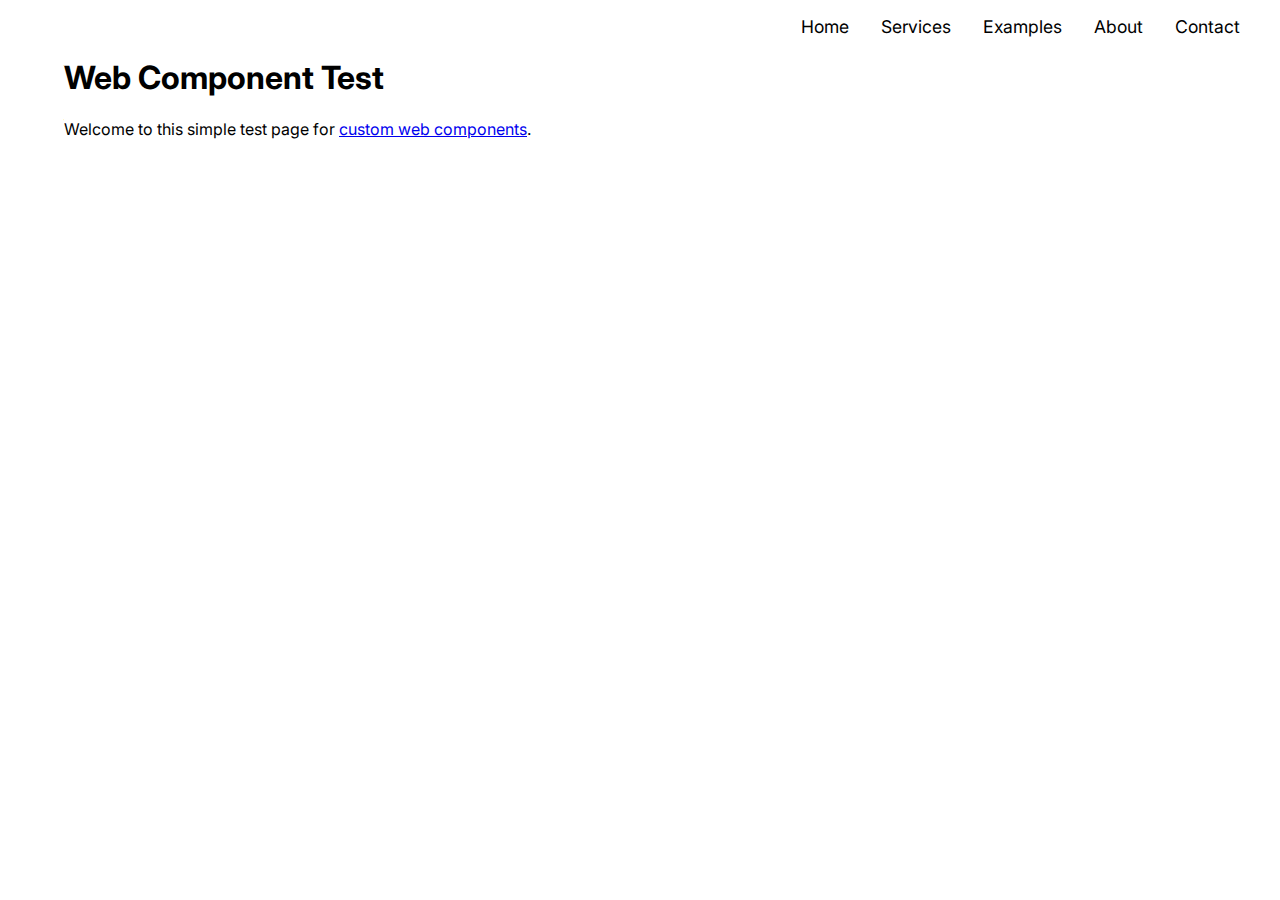
<file: index.html>
<!DOCTYPE html>
<html lang="en">
  <head>
    <meta charset="UTF-8" />
    <meta name="viewport" content="width=device-width, initial-scale=1.0" />
    <title>WCT</title>
    <link rel="stylesheet" href="styles.css" />
    <link rel="apple-touch-icon" sizes="180x180" href="favicon_io/apple-touch-icon.png" />
    <link rel="icon" type="image/png" sizes="32x32" href="favicon_io/favicon-32x32.png" />
    <link rel="icon" type="image/png" sizes="16x16" href="favicon_io/favicon-16x16.png" />
    <link rel="manifest" href="favicon_io/site.webmanifest" />
    <script type="module" src="components/navbar.js"></script>
    <script>
      /*to prevent Firefox FOUC, this must be here
        https://stackoverflow.com/questions/21147149/flash-of-unstyled-content-fouc-in-firefox-only-is-ff-slow-renderer
        */

      let FF_FOUC_FIX;
    </script>
  </head>
  <body>
    <nav-bar></nav-bar>
    <h1>Web Component Test</h1>
    <p>Welcome to this simple test page for <a href="about.html">custom web components</a>.</p>
  </body>
</html>
</file>
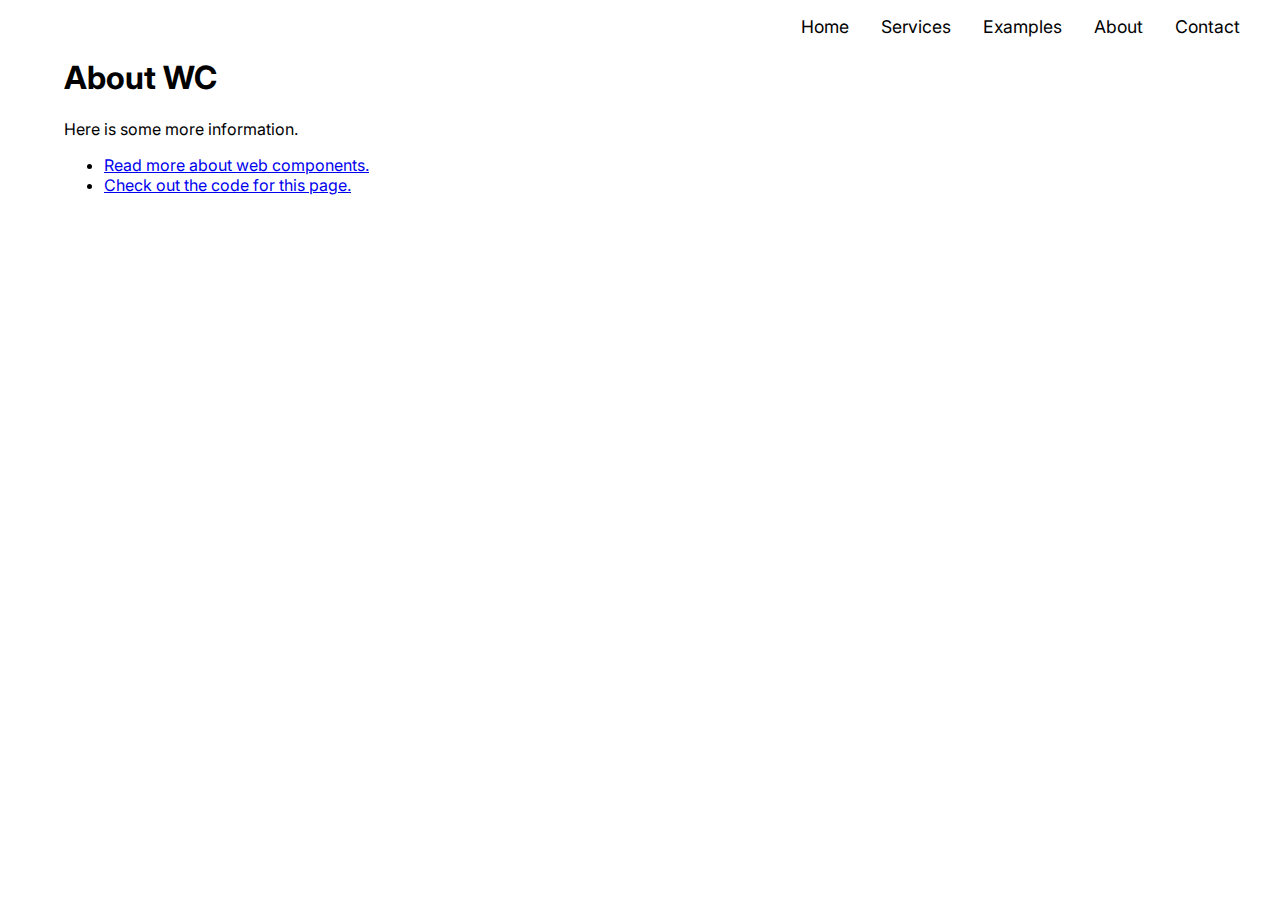
<file: about.html>
<!DOCTYPE html>
<html lang="en">
  <head>
    <meta charset="UTF-8" />
    <meta name="viewport" content="width=device-width, initial-scale=1.0" />
    <title>About</title>
    <link rel="stylesheet" href="styles.css" />
    <link rel="apple-touch-icon" sizes="180x180" href="favicon_io/apple-touch-icon.png" />
    <link rel="icon" type="image/png" sizes="32x32" href="favicon_io/favicon-32x32.png" />
    <link rel="icon" type="image/png" sizes="16x16" href="favicon_io/favicon-16x16.png" />
    <link rel="manifest" href="favicon_io/site.webmanifest" />
    <script type="module" src="./components/navbar.js"></script>
    <script>
      /*to prevent Firefox FOUC, this must be here*/
      let FF_FOUC_FIX;
    </script>
  </head>
  <body>
    <nav-bar></nav-bar>
    <h1>About WC</h1>
    Here is some more information.
    <ul>
        <li><a href="https://developer.mozilla.org/en-US/docs/Web/API/Web_components" target="_blank">Read more about web components.</a></li>
        <li><a href="https://github.com/espenraugstad/basic_vanilla" target="_blank">Check out the code for this page.</a></li>
    </ul>
  </body>
</html>
</file>
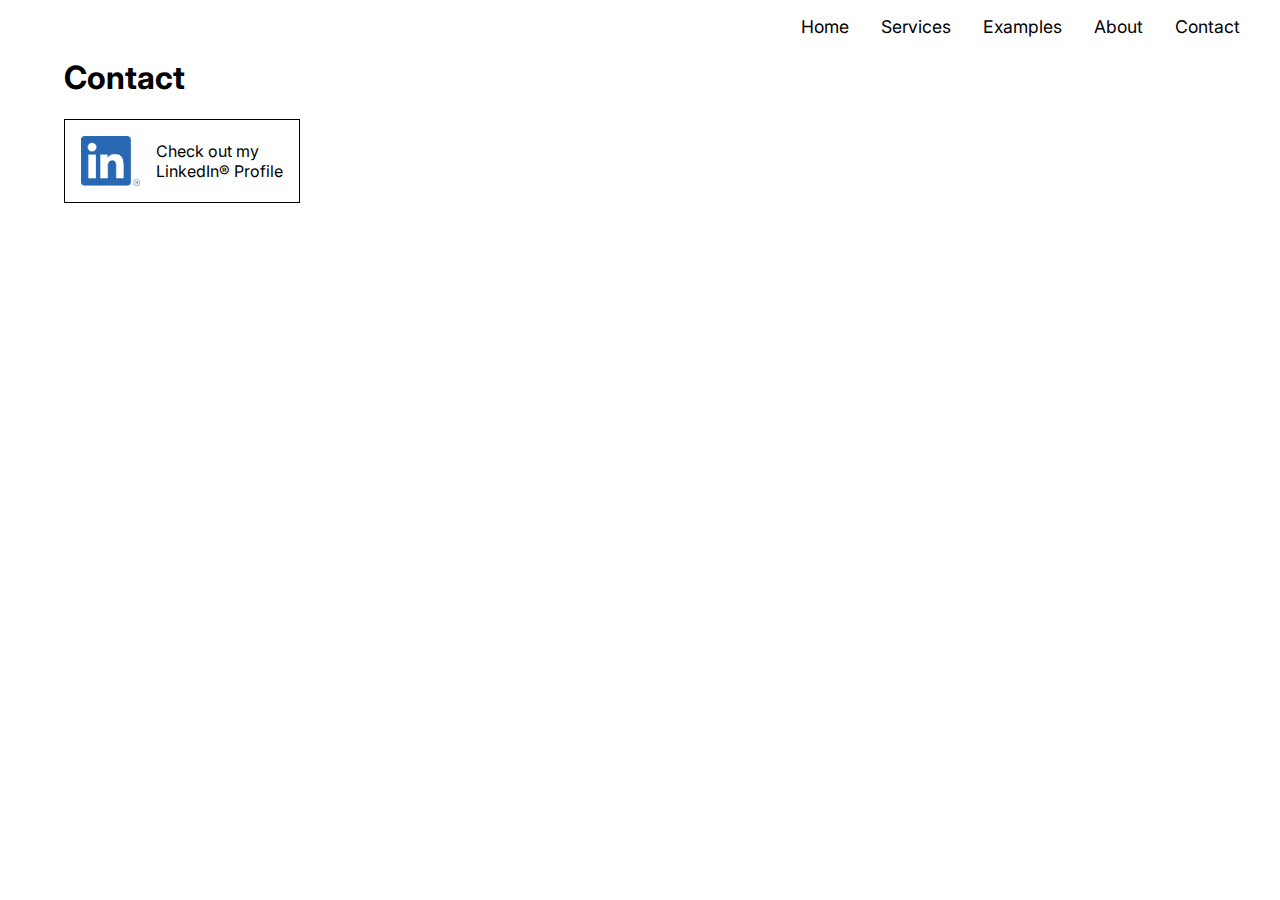
<file: contact.html>
<!DOCTYPE html>
<html lang="en">
  <head>
    <meta charset="UTF-8" />
    <meta name="viewport" content="width=device-width, initial-scale=1.0" />
    <title>Contact</title>
    <link rel="stylesheet" href="styles.css" />
    <link rel="apple-touch-icon" sizes="180x180" href="favicon_io/apple-touch-icon.png" />
    <link rel="icon" type="image/png" sizes="32x32" href="favicon_io/favicon-32x32.png" />
    <link rel="icon" type="image/png" sizes="16x16" href="favicon_io/favicon-16x16.png" />
    <link rel="manifest" href="favicon_io/site.webmanifest" />
    <script type="module" src="./components/navbar.js"></script>
    <script>
      /*to prevent Firefox FOUC, this must be here*/
      let FF_FOUC_FIX;
    </script>
  </head>
  <body>
    <nav-bar></nav-bar>
    <h1>Contact</h1>
    <a id="linkedinlink" href="https://www.linkedin.com/in/espen-raugstad/" target="_blank">
    <div id="linkedin">
        <img src="images/LI-In-Bug.png" alt="linkedin in logo">
        <div id="linkedinText">
            Check out my<br> LinkedIn&reg; Profile
        </div>
    </div>
</a>
  </body>
</html>
</file>
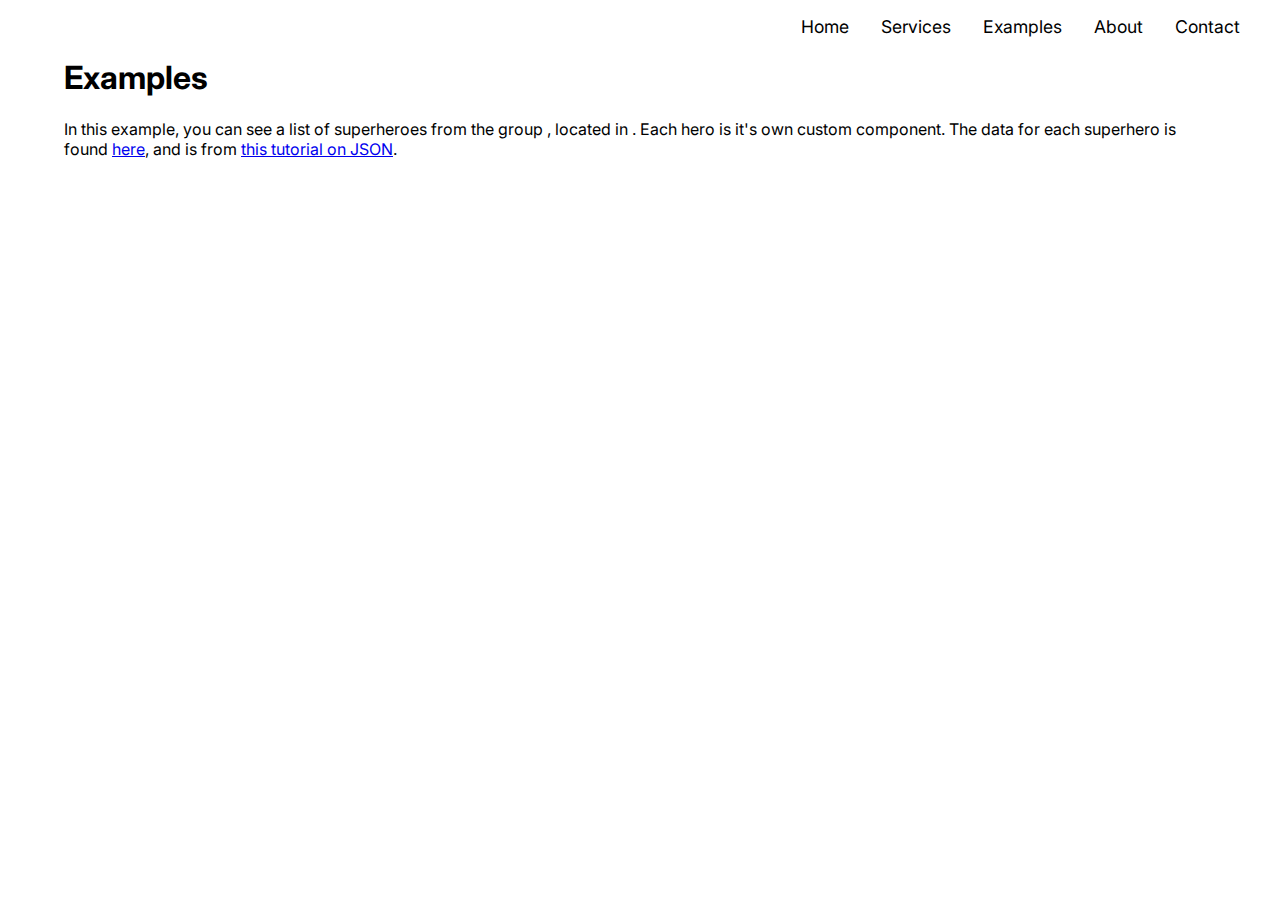
<file: examples.html>
<!DOCTYPE html>
<html lang="en">
  <head>
    <meta charset="UTF-8" />
    <meta name="viewport" content="width=device-width, initial-scale=1.0" />
    <title>Document</title>
    <link rel="stylesheet" href="styles.css" />
    <link
      rel="apple-touch-icon"
      sizes="180x180"
      href="favicon_io/apple-touch-icon.png"
    />
    <link
      rel="icon"
      type="image/png"
      sizes="32x32"
      href="favicon_io/favicon-32x32.png"
    />
    <link
      rel="icon"
      type="image/png"
      sizes="16x16"
      href="favicon_io/favicon-16x16.png"
    />
    <link rel="manifest" href="favicon_io/site.webmanifest" />
    <script type="module" src="components/navbar.js"></script>
    <script type="module" src="components/superHero.js"></script>
  </head>
  <body>
    <nav-bar></nav-bar>
    <h1>Examples</h1>
    <p>
      In this example, you can see a list of superheroes from the group <em id="squadName"></em>, located in <em id="town"></em>. Each hero is it's own custom component. The data for each superhero is found <a href="https://mdn.github.io/learning-area/javascript/oojs/json/superheroes.json" target="_blank">here</a>, and is from <a href="https://developer.mozilla.org/en-US/docs/Learn/JavaScript/Objects/JSON" target="_blank">this tutorial on JSON</a>.
    </p>
    <div id="listOfSuperHeroes"></div>

    <template id="hero">
      <style>
        .ident {
          writing-mode: vertical-lr;
          display: flex;
          justify-content: center;
          align-items: center;
          font-size: 3rem;
          font-weight: 700;
          background-color: lightblue;
        }
        .hero {
          border: 1px solid black;
          margin: 1rem;
          display: grid;
          grid-template-columns: 0.1fr 1fr;
          gap: 1rem;
          max-width: 500px;
          min-width: fit-content;
          min-height: 400px;
        }

        .info {
          display: flex;
          flex-direction: column;
          
          justify-content: space-between;
          padding: 0 1rem;
        }

        .secretId{
            color: lightgrey;
        }
      </style>
      <div class="hero">
        <div class="ident">HERO</div>
        <div class="info">
          <div>
            <span><slot name="name">NAME</slot></span>
            <slot name="age">Age</slot>
            <strong>Powers:</strong>
            <slot name="powers">POWERS</slot>
          </div>
          <div class="secretId">
            <slot name="secret">Secret Identity</slot>
          </div>
          
        </div>
      </div>
    </template>
  </body>
  <script>
    const squadName = document.getElementById('squadName');
    const town = document.getElementById('town');
    const listOfSuperHeroes = document.getElementById("listOfSuperHeroes");
    window.onload = getHeroes();
    
    async function getHeroes() {
      let url =
        "https://mdn.github.io/learning-area/javascript/oojs/json/superheroes.json";
      try {
        let heroRes = await fetch(url);
        if (heroRes.status === 200) {
          let heroes = await heroRes.json();
          console.log(heroes);
          squadName.innerText = heroes.squadName;
          town.innerText = heroes.homeTown;
          listHeroes(heroes.members);
        } else {
          console.log(heroRes);
        }
      } catch (err) {
        console.error(err);
      }
    }

    function listHeroes(heroes) {
      for (hero of heroes) {
        console.log(hero);
        let heroElement = document.createElement("super-hero");
        let powersList = "";
        for (power of hero.powers) {
          powersList += `<li>${power}</li>`;
        }
        heroElement.innerHTML = `
            <h2 slot="name">${hero.name}</h2>
            <p slot="age">Age: ${hero.age}</p>
            <ul slot="powers">${powersList}</ul>
            <p slot="secret">Secret identity: ${hero.secretIdentity}<p>`;
        listOfSuperHeroes.appendChild(heroElement);
      }
    }
  </script>
</html>
</file>
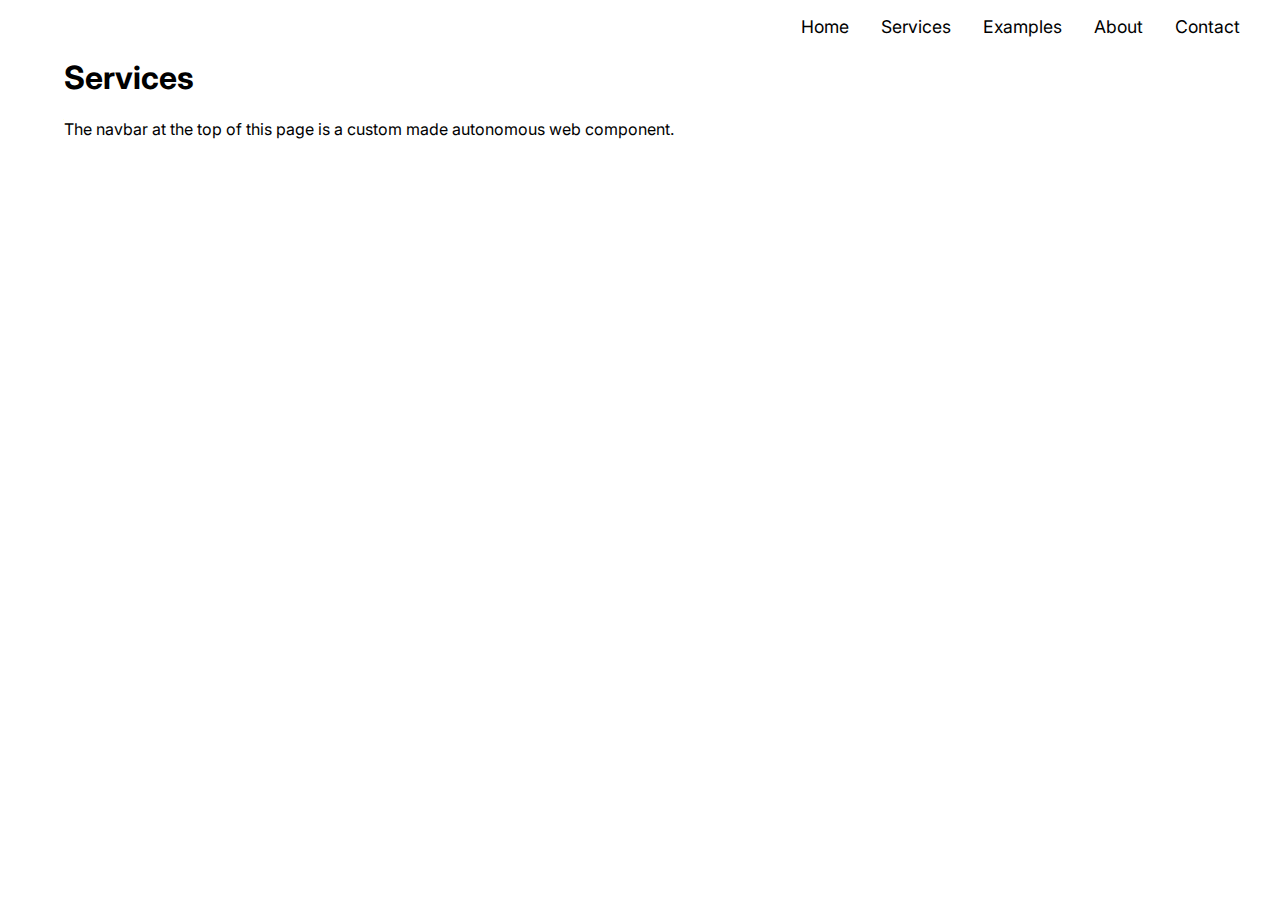
<file: services.html>
<!DOCTYPE html>
<html lang="en">
  <head>
    <meta charset="UTF-8" />
    <meta name="viewport" content="width=device-width, initial-scale=1.0" />
    <title>Services</title>
    <link rel="stylesheet" href="styles.css" />
    <link rel="apple-touch-icon" sizes="180x180" href="favicon_io/apple-touch-icon.png" />
    <link rel="icon" type="image/png" sizes="32x32" href="favicon_io/favicon-32x32.png" />
    <link rel="icon" type="image/png" sizes="16x16" href="favicon_io/favicon-16x16.png" />
    <link rel="manifest" href="favicon_io/site.webmanifest" />
    <script type="module" src="components/navbar.js"></script>
    <script>
      /*to prevent Firefox FOUC, this must be here*/
      let FF_FOUC_FIX;
    </script>
  </head>
  <body>
    <nav-bar></nav-bar>
    <h1>Services</h1>
    <p>The navbar at the top of this page is a custom made autonomous web component.</p>
  </body>
</html>
</file>
<file: styles.css>
@import url('https://fonts.googleapis.com/css2?family=Inter:wght@100;400;600;700;900&display=swap');
body{
    font-family: 'Inter', sans-serif;
    width: 90%;
    margin: 0 auto;
}

#linkedinlink{
    display: inline-block;
    text-decoration: none;
    color: black;
}

#linkedin{
    display: flex;
    align-items: center;
    justify-content: flex-start;
    border: 1px solid black;
    width: fit-content;
    padding: 1rem;
}

#linkedin>img{
    height: 50px;
    margin-right: 1rem;
}

#listOfSuperHeroes{
    display: grid;
    grid-template-columns: 1fr 1fr 1fr;
    max-width: 2000px;
}

@media (max-width: 1192px){
    #listOfSuperHeroes{
        grid-template-columns: 1fr 1fr;
    }
}

@media (max-width: 796px){
    #listOfSuperHeroes{
        grid-template-columns: 1fr;
        align-items: center;
        justify-items: center;
    }
}
</file>
